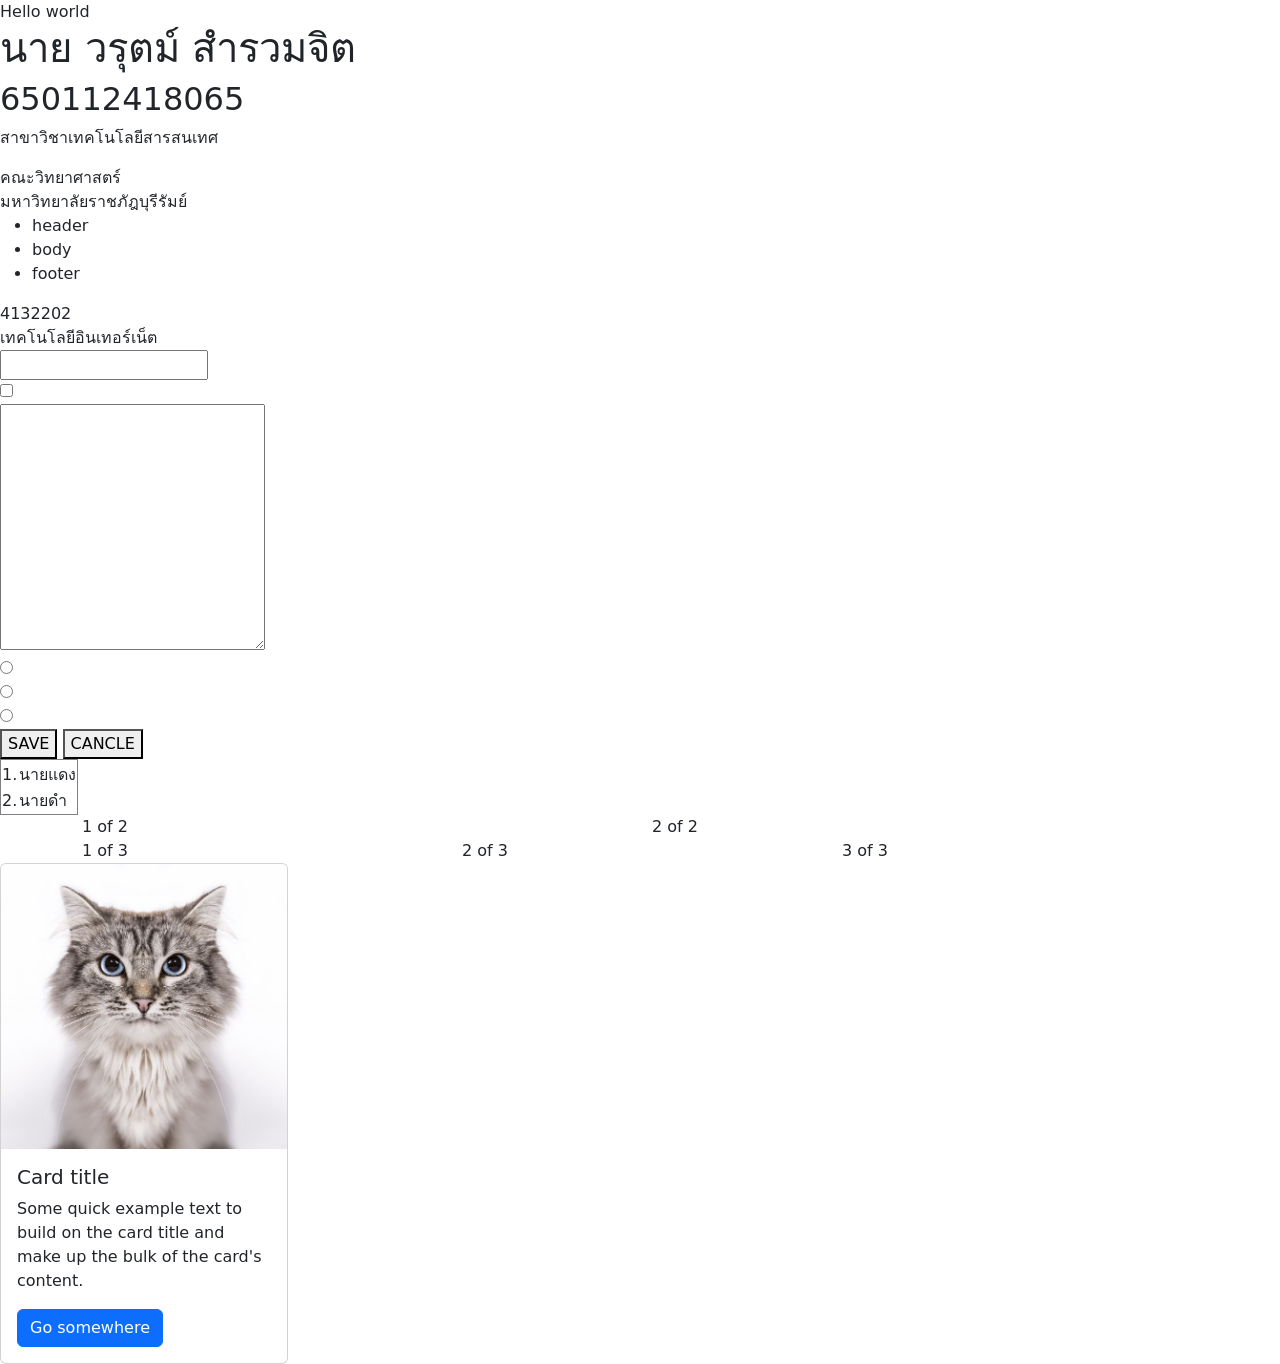
<file: lab1/index.html>
<!DOCTYPE html>
<html lang="en">

<head>
    <meta charset="UTF-8">
    <meta name="viewport" content="width=device-width, initail">
    <title>Document</title>

    <link rel="stylesheet" href="https://cdn.jsdelivr.net/npm/bootstrap@5.3.2/dist/css/bootstrap.min.css
">
</head>
<body id=""  class="" name="">
    Hello world

    <h1>นาย วรุตม์ สำรวมจิต</h1>
    <h2>650112418065</h2>

    <p>สาขาวิชาเทคโนโลยีสารสนเทศ</p>

    <span>คณะวิทยาศาสตร์<br>มหาวิทยาลัยราชภัฎบุรีรัมย์</span>

    <ul>
        <li id="t1">header</li>
        <li class="red">body</li>
        <li class="red">footer</li>
    </ul>

    <div>4132202</div>
    <div>เทคโนโลยีอินเทอร์เน็ต</div>

    <form action="temp.html" method="GET">
        <input type="text"> <br>
        <input type="checkbox"> <br>
        <textarea name="" id="" cols="30" rows="10"></textarea> <br>
        <input type="radio" name="lap"> <br>
        <input type="radio" name="lap"> <br>
        <input type="radio" name="lap"> <br>
        <button type="submit">SAVE</button>
        <button type="reset">CANCLE</button>
    </form>
    <table border="1">
        <thead>
            <th></th>
            <th></th>
        </thead>
    <tbody>
        <tr>
            <td>1.</td>
            <td>นายแดง</td>
        </tr>
        <tr>
            <td>2.</td>
            <td>นายดำ</td>
        </tr>
    </tbody>
    </table>

    <div class="container">
        <div class="row">
          <div class="col">1 of 2</div>
          <div class="col">2 of 2</div>
        </div>
        <div class="row">
          <div class="col">1 of 3</div>
          <div class="col">2 of 3</div>
          <div class="col">3 of 3</div>
        </div>
      </div>

      <div class="card" style="width: 18rem;">
        <img src="img/neva-masquerade-royalty-free-image-1674509896.jpg" class="card-img-top" alt="...">
        <div class="card-body">
          <h5 class="card-title">Card title</h5>
          <p class="card-text">Some quick example text to build on the card title and make up the bulk of the card's content.</p>
          <a href="#" class="btn btn-primary">Go somewhere</a>
        </div>
      </div>


    <script src="https://cdn.jsdelivr.net/npm/bootstrap@5.3.2/dist/js/bootstrap.bundle.min.js
    "></script>
</body>
</html>
</file>
